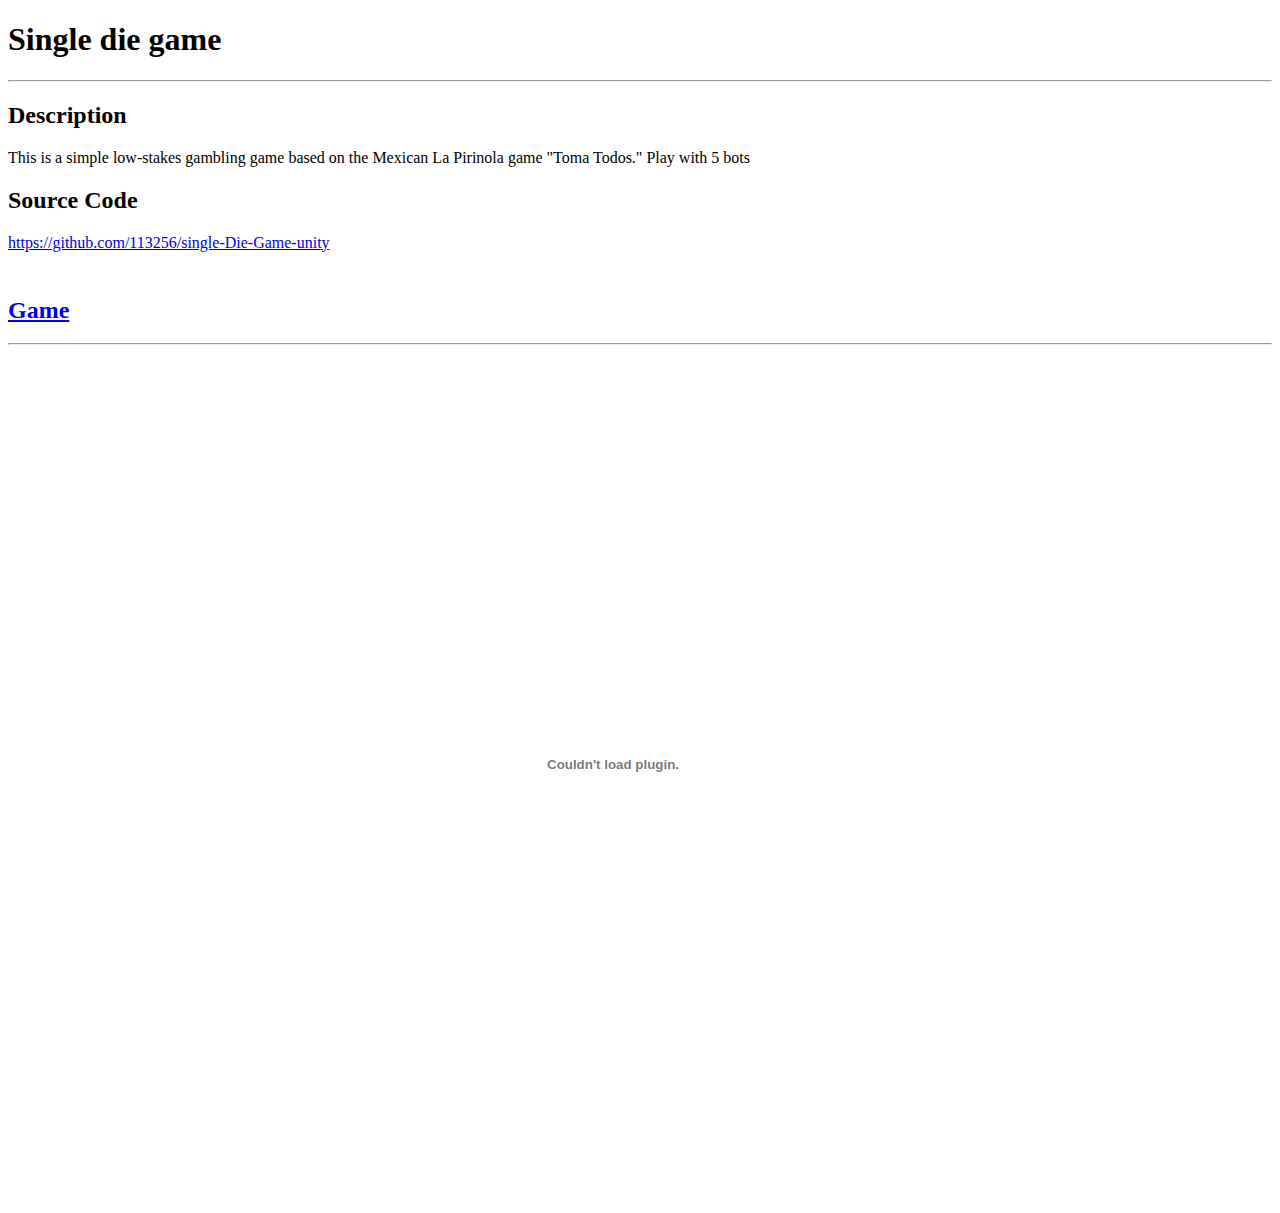
<file: pages/Games/dice.html>
<!DOCTYPE html>
<html lang="en">
  <!--COPY HEAD TAGS INTO ALL FILES-->
<head>
		<title></title>
		
		<!--<link href="css/scrolling-nav.css" rel="stylesheet">-->
</head>


 <body>

 
 <div class = "container-medium" style="margin-bottom:45px;" >
<section id = "" class = "bg-light-gray">	<article>	
	<h1>Single die game</h1><hr>
	
	<h3> </h3>
	<div class = "row">
		<div class = "col-lg-12">
			<h2>Description</h2>	
				<p>This is a simple low-stakes gambling game based on the Mexican La Pirinola game "Toma Todos." Play with 5 bots</p>
			<h2>Source Code</h2>	
				<p><a href = "https://github.com/113256/single-Die-Game-unity">https://github.com/113256/single-Die-Game-unity</a></p>	
		
		</div>
		
	</div>
	</article>
	</section>
</div>


<div class = "container-medium" style="margin-bottom:45px;" >
<section id = "" class = "bg-light-gray">	<article>	
	<h2><a href = "../../UnityGames/Dice.unity3d"> Game</a></h2><hr>
	
	<h3> </h3>
	<div class = "row">
		<div class = "col-lg-12">
				 <object id="UnityObject" classid="clsid:444785F1-DE89-4295-863A-D46C3A781394"
        width="1024" height="800"
        codebase="http://webplayer.unity3d.com/download_webplayer/UnityWebPlayer.cab#version=2,0,0,0">
 <param name="unity3d" value="WebPlayer.unity3d" />
 <embed id="UnityEmbed" src="../../UnityGames/Dice.unity3d" width="1210" height="800"
  type="application/vnd.unity" pluginspage="http://www.unity3d.com/unity-web-player-2.x" />
 </object>
		
		</div>
		
	</div>
	</article>
	</section>
</div>







 </body>

 </html>
</file>
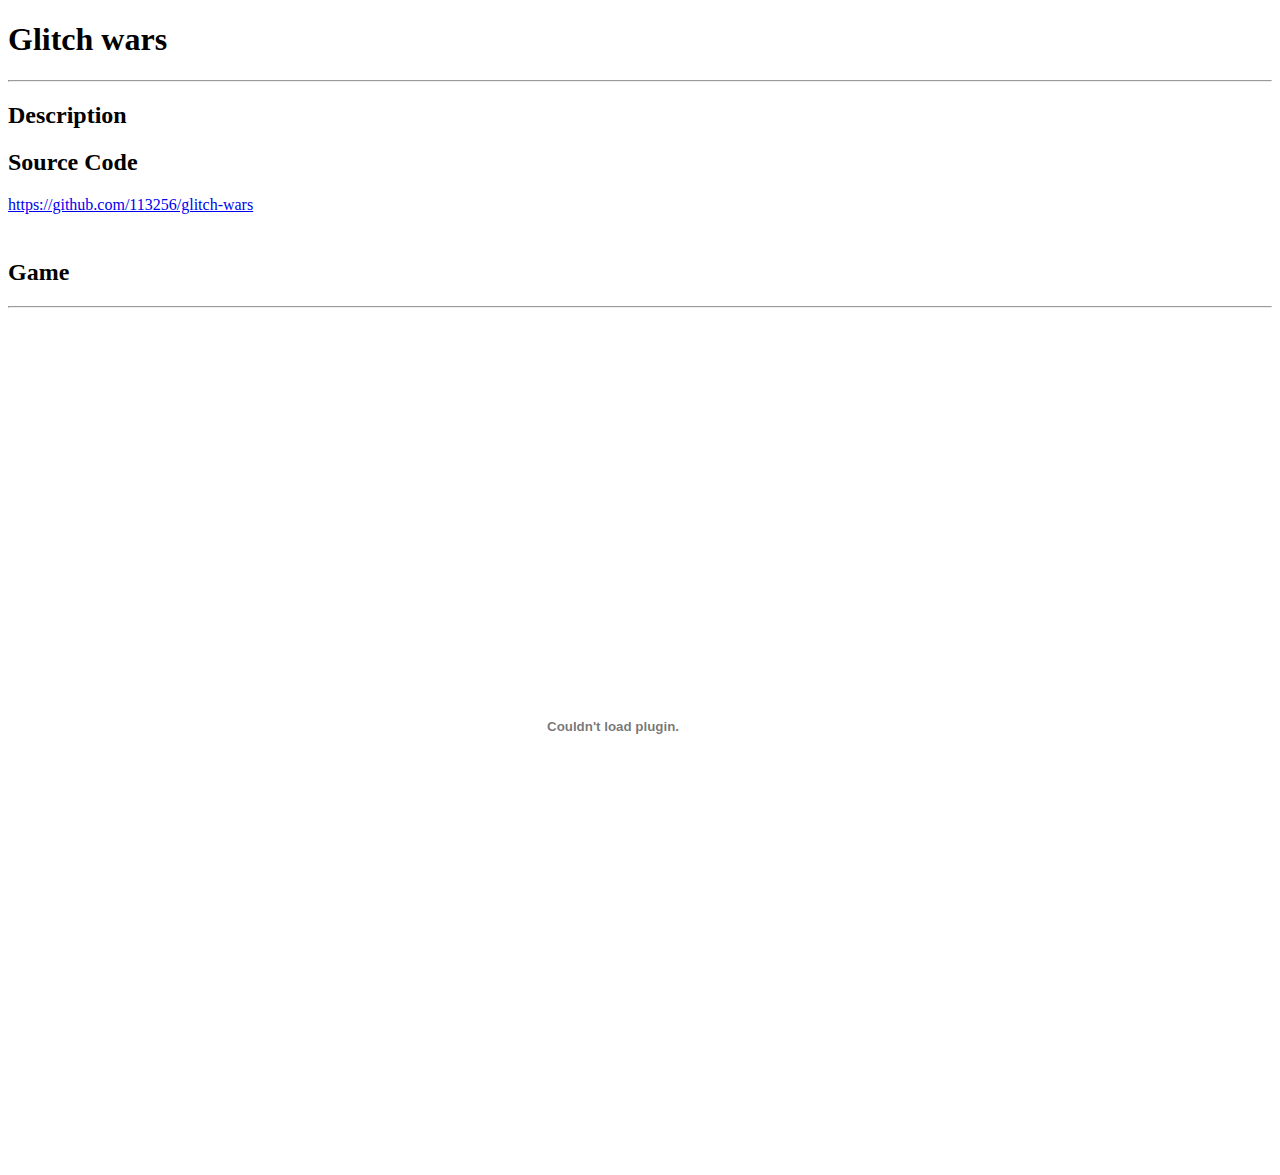
<file: pages/Games/glitch.html>
<!DOCTYPE html>
<html lang="en">
  <!--COPY HEAD TAGS INTO ALL FILES-->
<head>
		<title></title>
		


 <body>

 
 <div class = "container-medium" style="margin-bottom:45px;" >
<section id = "" class = "bg-light-gray">	<article>	
	<h1>Glitch wars</h1><hr>
	
	<h3> </h3>
	<div class = "row">
		<div class = "col-lg-12">
			<h2>Description</h2>	
				<p></p>
			<h2>Source Code</h2>	
				<p><a href = "https://github.com/113256/glitch-wars-unity">https://github.com/113256/glitch-wars</a></p>	
		
		</div>
		
	</div>
	</article>
	</section>
</div>


<div class = "container-medium" style="margin-bottom:45px;" >
<section id = "" class = "bg-light-gray">	<article>	
	<h2>Game</h2><hr>
	
	<h3> </h3>
	<div class = "row">
		<div class = "col-lg-12">
				 <object id="UnityObject" classid="clsid:444785F1-DE89-4295-863A-D46C3A781394"
        width="1024" height="800"
        codebase="http://webplayer.unity3d.com/download_webplayer/UnityWebPlayer.cab#version=2,0,0,0">
 <param name="unity3d" value="WebPlayer.unity3d" />
 <embed id="UnityEmbed" src="games/Glitch.unity3d" width="1210" height="800"
  type="application/vnd.unity" pluginspage="http://www.unity3d.com/unity-web-player-2.x" />
 </object>
		
		</div>
		
	</div>
	</article>
	</section>
</div>







 </body>

 </html>
</file>
